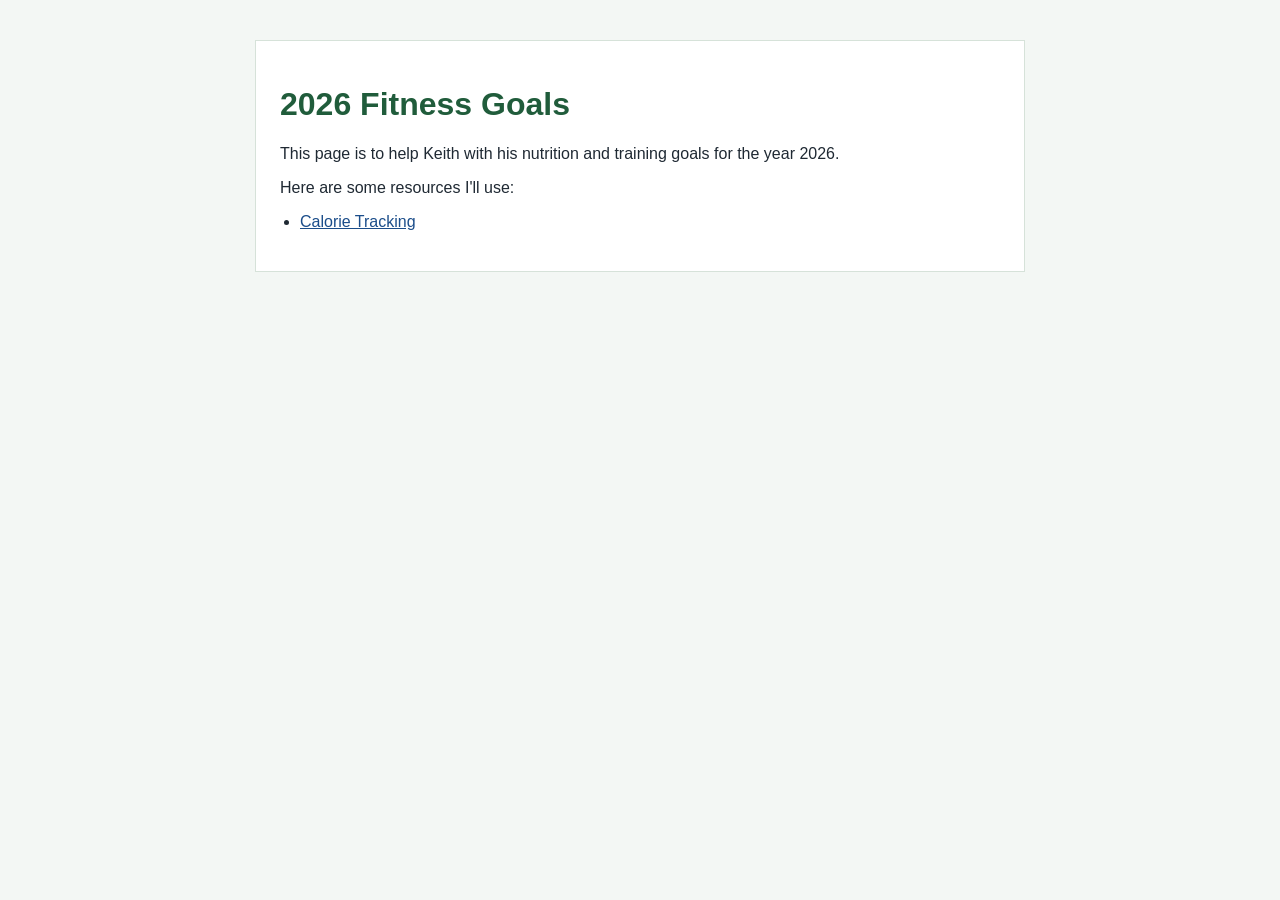
<file: lessons/01-css/example/index.html>
<!doctype html>
<html lang="en">
  <head>
    <meta charset="utf-8">
    <title>2026 Fitness Goals</title>
    <link rel="stylesheet" href="styles.css">
  </head>
  <body>
    <main class="page">
      <h1>2026 Fitness Goals</h1>
      <p>This page is to help Keith with his nutrition and training goals for the year 2026.</p>
      <p>Here are some resources I'll use:</p>
      <ul class="resource-list">
        <li><a href="https://myfitnesspal.com">Calorie Tracking</a></li>
      </ul>
    </main>
  </body>
</html>
</file>
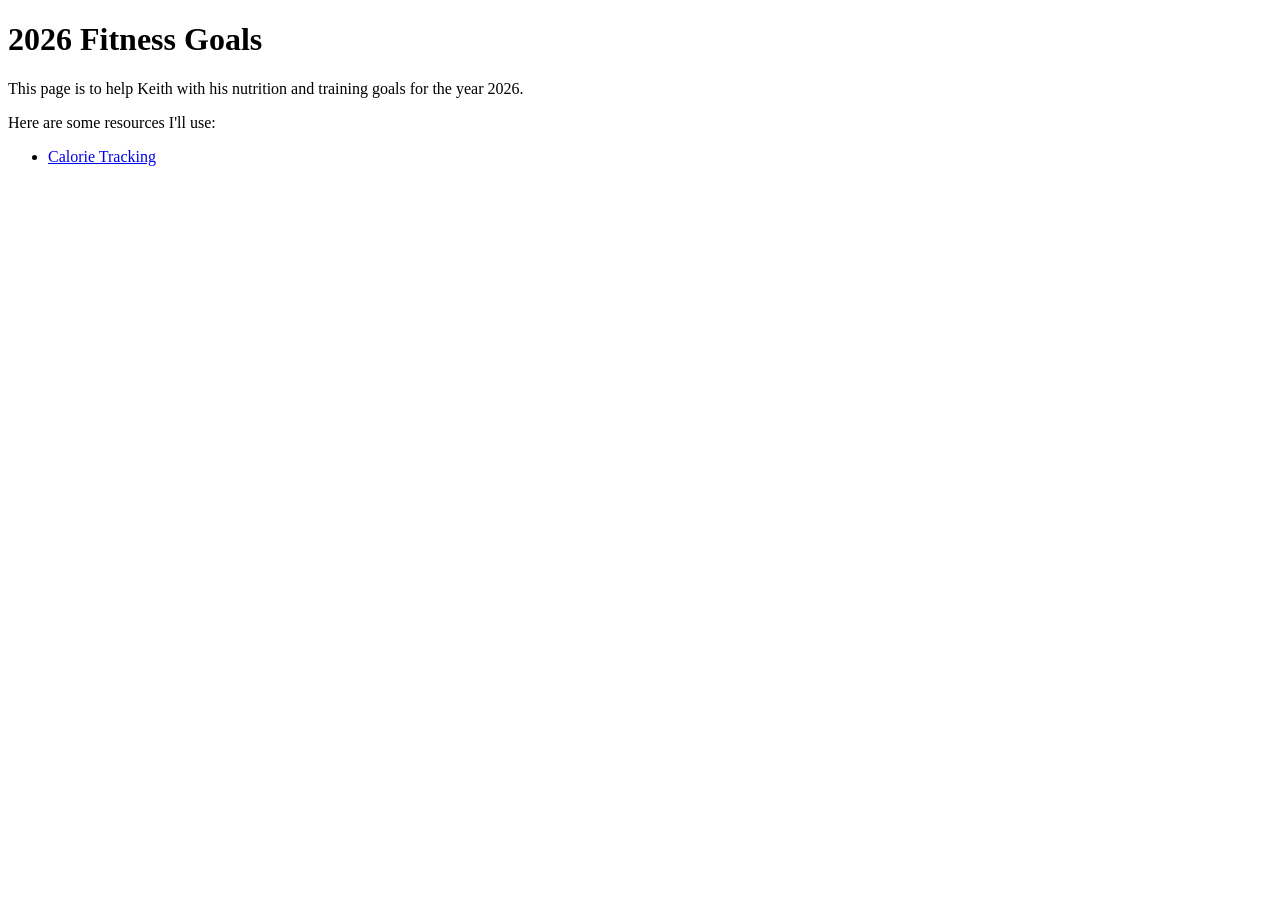
<file: lessons/01-html/example/index.html>
<!doctype html>
<html lang="en">
  <head>
    <meta charset="utf-8">
    <title>2026 Fitness Goals</title>
  </head>
  <body>
    <h1>2026 Fitness Goals</h1>
    <p>This page is to help Keith with his nutrition and training goals for the year 2026.</p>
    <p>Here are some resources I'll use:</p>
    <ul>
      <li><a href="https://myfitnesspal.com">Calorie Tracking</a></li>
    </ul>
  </body>
</html>
</file>
<file: lessons/01-css/example/styles.css>
body {
  margin: 0;
  background-color: #f3f7f4;
  color: #1f2933;
  font-family: Arial, sans-serif;
}

.page {
  max-width: 720px;
  margin: 40px auto;
  padding: 24px;
  background-color: #ffffff;
  border: 1px solid #d6e2d9;
}

h1 {
  color: #205c3b;
}

.resource-list {
  padding-left: 20px;
}

a {
  color: #1b4d8a;
}
</file>
